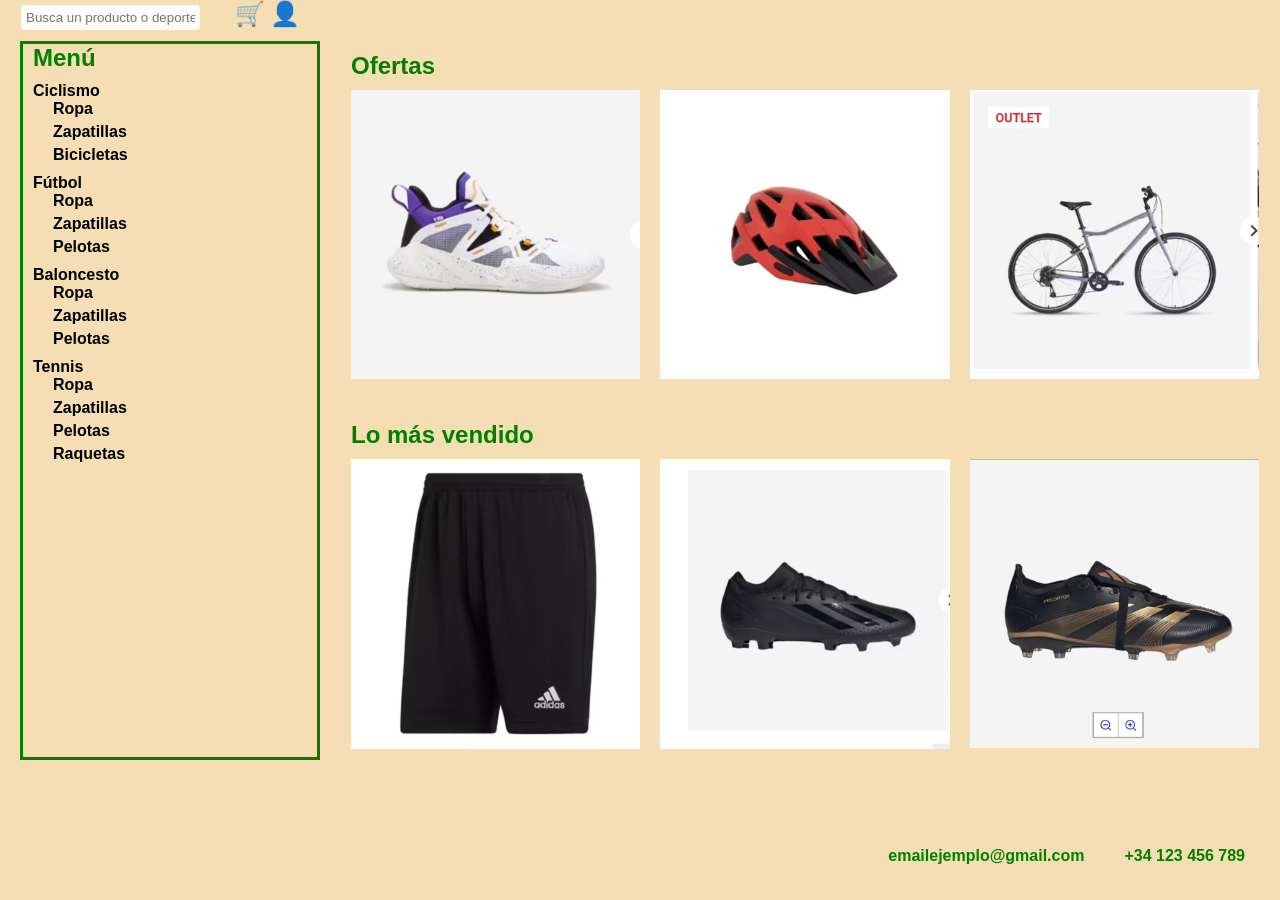
<file: index.html>
<!DOCTYPE html>
<html lang="es">
<head>
        <!-- Implementacion de Ahref para practica de SEO on Page -->
        <meta name="ahrefs-site-verification" content="69130191f93b722cf21704457a5fd331464ce9da248e6c4097353f6488ef1a11">
        
    <meta charset="UTF-8">
    <meta name="viewport" content="width=device-width, initial-scale=1.0">
    <title> Trabajo 3 DIW </title>
    <link rel="stylesheet" href="Trabajo3Final.css">
</head>

<body>
    <header class="encabezado">
        <button class="boton-menu" aria-label="Abrir menú">☰</button>
        <input type="text" placeholder="Busca un producto o deporte" class="barra-busqueda">
        <button class="boton-cesta" aria-label="Cesta">🛒</button>
        <button class="boton-usuario" aria-label="Usuario">👤</button>
    </header>

    <main class="main">
        <nav class="menu-navegacion">
            <h2>Menú</h2>
            <ul class="menu-lista">
                <li> Ciclismo
                    <ul>
                        <li>Ropa</li>
                        <li>Zapatillas</li>
                        <li>Bicicletas</li>
                    </ul>
                </li>
                <li> Fútbol
                    <ul>
                        <li>Ropa</li>
                        <li>Zapatillas</li>
                        <li>Pelotas</li>
                    </ul>
                </li>
                <li> Baloncesto
                    <ul>
                        <li>Ropa</li>
                        <li>Zapatillas</li>
                        <li>Pelotas</li>
                    </ul>
                </li>
                <li> Tennis
                    <ul>
                        <li>Ropa</li>
                        <li>Zapatillas</li>
                        <li>Pelotas</li>
                        <li>Raquetas</li>
                    </ul>
                </li>
            </ul>
        </nav>

    <section class="seccion-ofertas">
        <h2>Ofertas</h2>
        <div class="grid-ofertas">
            <img src="imagen1.png" alt="Imagen1" class="elemento-oferta">
            <img src="imagen2.png" alt="Imagen2" class="elemento-oferta">
            <img src="imagen3.png" alt="Imagen3" class="elemento-oferta">
        </div>
    </section>

    <section class="seccion-mas_vendidos">
        <h2>Lo más vendido</h2>
        <div class="grid-mas_vendidos">
            <img src="imagen4.png" alt="Imagen4" class="elemento-mas_vendido">
            <img src="imagen5.png" alt="Imagen5" class="elemento-mas_vendido">
            <img src="imagen6.png" alt="Imagen6" class="elemento-mas_vendido">
        </div>
    </section>
</main>

<!--Reemplazar inputs por texto plano-->
<footer class="footer">
    <div class="footer-email"> emailejemplo@gmail.com </div>
    <div class="footer-telefono"> +34 123 456 789 </div>
</footer>

<!-- JavaScript para el menú desplegable, hecho con ayuda de ChatGPT -->
<script>
    const menuToggle = document.querySelector('.boton-menu');
    const menu = document.querySelector('.menu-navegacion');
    menuToggle.addEventListener('click', () => {
        if (window.innerWidth < 768) { // Solo se activa en pantallas menores a 768px
        menu.classList.toggle('show');
        }
    });
</script>

</body>
</html>
</file>
<file: Trabajo3Final.css>
/*Reseteo basico*/
* {
    margin: 0;
    padding: 0;
    box-sizing: border-box;
    font-family: Arial, sans-serif;
}

body {
    display: flex;
    flex-direction: column;
    min-height: 100vh;
    background-color: wheat;
}

/*Header*/
.header {
    display: flex;
    justify-content: space-between;
    align-items: center;
    padding: 10px;
    background-color: wheat;
    border-bottom: 1px solid wheat;
}

.boton-menu, .boton-cesta, .boton-usuario {
    font-size: 1.5rem;
    background: none;
    border: none;
    cursor: pointer;
}

.barra-busqueda {
    flex-grow: 1;
    margin: 0 10px;
    padding: 5px;
    border: 1px solid wheat;
    border-radius: 5px;
}

/*Main*/
.main {
    display: flex;
    flex-direction: column;
    gap: 20px;
    padding: 10px;
}

/*Menu navegacion*/
.menu-navegacion {
    display: none;
    position: absolute;
    top: 50px;
    left: 0;
    width: 100%;
    background-color: wheat;
    z-index: 1000;
    border: 3px solid green;
    padding-left: 10px;
}

.menu-navegacion.show {
    display: block;
}

.menu-navegacion h2 {
    margin-bottom: 10px;
    color: green;
}

.menu-lista {
    list-style: none;
}

.menu-lista > li {
    margin-bottom: 10px;
    font-weight: bold;
}

.menu-lista ul {
    list-style: none;
    margin-left: 20px;
}

.menu-lista ul li {
    margin-bottom: 5px;
}

/*Ofertas y mas vendidos*/
.seccion-ofertas, .seccion-mas_vendidos {
    border: 1px solid wheat;
    padding: 10px;
    background-color: wheat;
}

h2 {
    margin-bottom: 10px;
    color: green;
}

.grid-ofertas, .grid-mas_vendidos {
    display: grid;
    grid-template-columns: repeat(3, 1fr);
    gap: 10px;
}

.elemento-oferta, .elemento-mas_vendido {
    background-color: black;
    width: 100%;
    height: auto;
    object-fit: cover;
    display: block;
}

/*Footer*/
.footer {
    margin-top: auto;
    display: flex;
    flex-direction: column;
    padding: 10px;
    border-top: 1px solid wheat;
    background-color: wheat;
}

.footer-email, .footer-telefono {
    margin-bottom: 10px;
    padding: 5px;
    border-radius: 5px;
    color: green;
    font-weight: bold;
}

/*Diseño responsive movil*/
@media (min-width: 768px) {
    .main {
        flex-direction: row;
        gap: 20px;
    }

    .menu-navegacion {
        flex: 1;
        display: block;
        position: static;
        width: auto;
        background-color: transparent;
        border: 3px solid green;
    }

    .boton-menu {
        display: none;
    }

    .seccion-ofertas, .seccion-mas_vendidos {
        flex: 2;
    }

    .grid-ofertas, .grid-mas_vendidos {
        grid-template-columns: repeat(4, 1fr);
    }

    .footer {
        flex-direction: row;
        justify-content: space-between;
    }

    .footer-email, .footer-telefono {
        flex: 1;
        margin-right: 10px;
    }
}

/*Diseño responsive tablet*/
@media (min-width: 768px) and (max-width: 1024px) {
    .barra-busqueda {
        flex: 2;
        margin: 0 20px;
    }

    .boton-cesta {
        margin-left: 10px;
    }

    .menu-navegacion {
        padding-right: 20px;
        margin-left: 10px;
    }

    .grid-ofertas, .grid-mas_vendidos {
        grid-template-columns: repeat(2, 1fr);
    }

    .footer {
        flex-direction: row;
        justify-content: flex-end;
        padding: 20px;
    }

    .footer-email, .footer-telefono {
        flex: none;
        margin-left: 20px;
        text-align: right;
    }

    .footer-email {
        margin-bottom: 0;
    }
}

/*Diseño responsive ordenador*/
@media (min-width: 1024px) {
    .header {
        flex-direction: row;
        justify-content: space-between;
        padding: 20px;
    }

    .barra-busqueda {
        flex: 2;
        margin: 0 20px;
    }

    .boton-cesta {
        margin-left: 10px;
    }

    .main {
        display: grid;
        grid-template-columns: 1fr 3fr;
        grid-template-rows: auto auto;
        gap: 20px;
    }

    .menu-navegacion {
        grid-column: 1 / 2;
        grid-row: 1 / 3;
        padding-right: 20px;
        margin-left: 10px;
    }

    .seccion-ofertas {
        grid-column: 2 / 3;
        grid-row: 1 / 2;
    }

    .seccion-mas_vendidos {
        grid-column: 2 / 3;
        grid-row: 2 / 3;
    }

    .grid-ofertas, .grid-mas_vendidos {
        grid-template-columns: repeat(3, 1fr);
        gap: 20px;
    }

    .footer {
        flex-direction: row;
        justify-content: flex-end;
        padding: 20px;
    }

    .footer-email, .footer-telefono {
        flex: none;
        margin-left: 20px;
        text-align: right;
    }

    .footer-email {
        margin-bottom: 0;
    }
}
</file>
